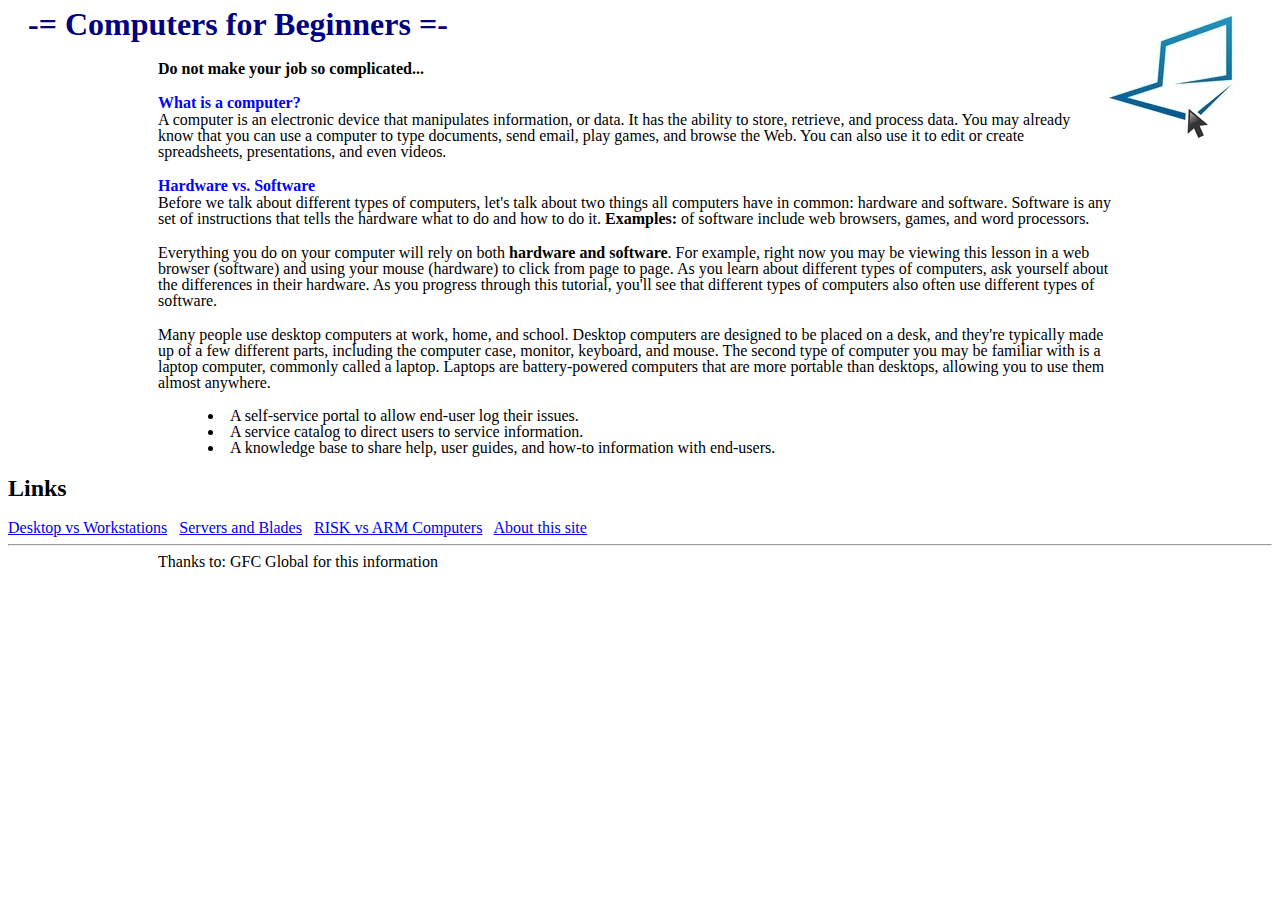
<file: index.html>
<!DOCTYPE html PUBLIC>
<html>
<head>
 <title> Make I.T. Simple </title>
 <link rel="stylesheet" type="text/css" media="screen" href="css/screen.css" />
</head>

<body>
 <img align= "right" src="images/bg.jpg" alt=""> 
 <h1> -= Computers for Beginners =- </h1> 
 <p><strong>Do not make your job so complicated... </strong></p> 
 <br>

 <p> <font color="blue"> <b>What is a computer? </b> </font> <br> </p>
<p> A computer is an electronic device that manipulates information, or data. It has the ability to store, retrieve, and process data. You may already know that you can use a computer to type documents, send email, play games, and browse the Web. You can also use it to edit or create spreadsheets, presentations, and even videos. </p>
<br> 
<p> <font color="blue"> <b>Hardware vs. Software </b> </font> <br> </p>
<p>Before we talk about different types of computers, let's talk about two things all computers have in common: hardware and software. Software is any set of instructions that tells the hardware what to do and how to do it. <b>Examples:</b> of software include web browsers, games, and word processors.</p>
<br>
<p>Everything you do on your computer will rely on both <b>hardware and software</b>. For example, right now you may be viewing this lesson in a web browser (software) and using your mouse (hardware) to click from page to page. As you learn about different types of computers, ask yourself about the differences in their hardware. As you progress through this tutorial, you'll see that different types of computers also often use different types of software.</p>
<br>
<p>Many people use desktop computers at work, home, and school. Desktop computers are designed to be placed on a desk, and they're typically made up of a few different parts, including the computer case, monitor, keyboard, and mouse. The second type of computer you may be familiar with is a laptop computer, commonly called a laptop. Laptops are battery-powered computers that are more portable than desktops, allowing you to use them almost anywhere.</p>
<br>

     <li style="padding-left: 200px"> A self-service portal to allow end-user log their issues.</li>
     <li style="padding-left: 200px"> A service catalog to direct users to service information.</li>
     <li style="padding-left: 200px"> A knowledge base to share help, user guides, and how-to information with end-users.</li>


    <h2>Links</h2>
    <a HREF="pages/desktop+ws.html">Desktop vs Workstations</a> &nbsp
    <a HREF="pages/server.html">Servers and Blades</a> &nbsp
    <a HREF="pages/risk.html">RISK vs ARM Computers</a> &nbsp
    <a HREF="pages/about.html">About this site</a>

<hr>

<p>Thanks to: GFC Global for this information </p>

</body>
</html>
</file>
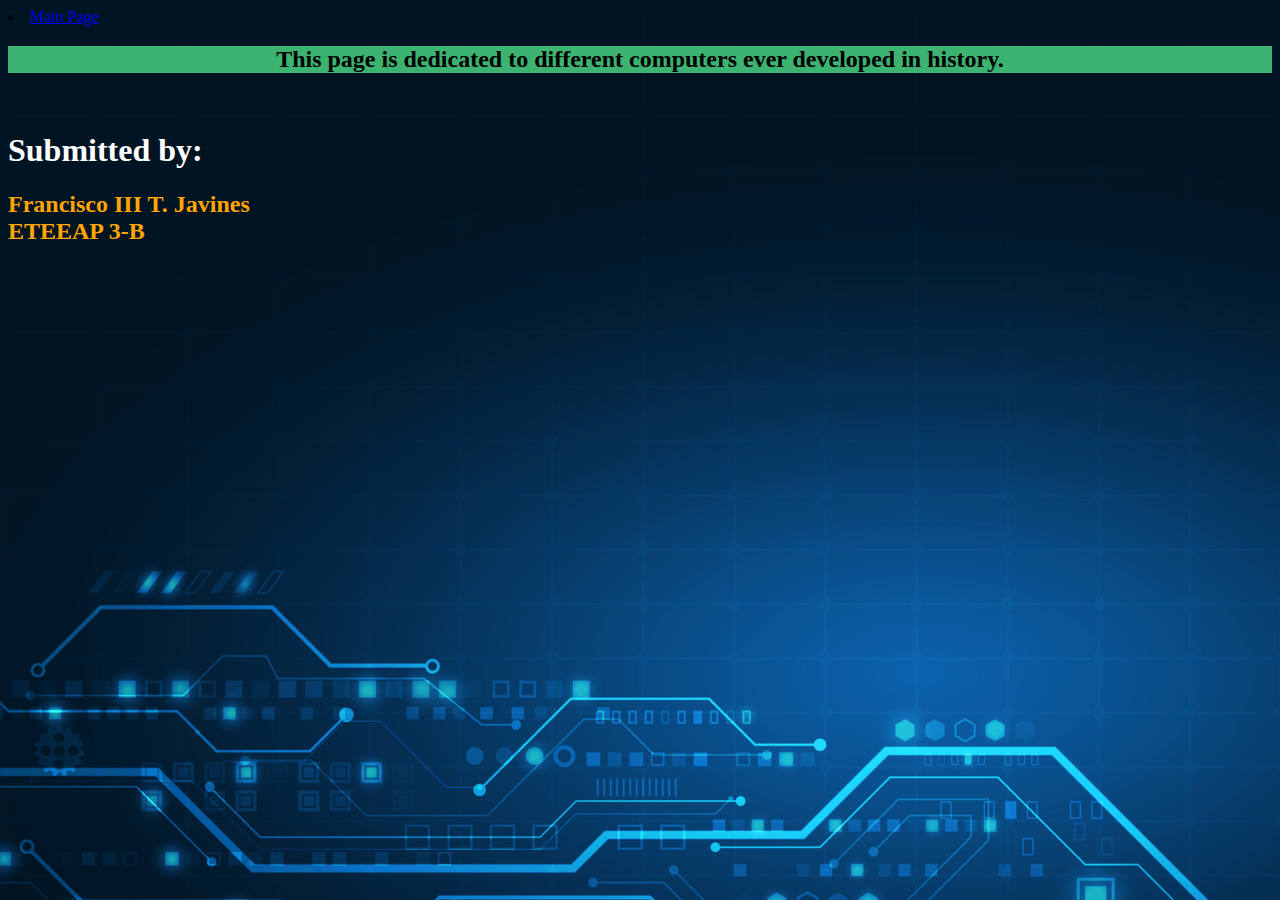
<file: pages/about.html>
<!DOCTYPE html PUBLIC>
<html>
<head>
    <title> About Me </title>
    <link rel="stylesheet" href="../css/bg.css">
</head>

<body>
    <li><a href="../index.html">Main Page</a></li>
    <h2 align="middle" style="background-color:MediumSeaGreen;"> This page is dedicated to different computers ever developed in history. </h2>

    <br>
    <font color= "white">
    <h1>Submitted by: </h1> </font>
    <font color= "orange">
        <h2>
     <b> Francisco III T. Javines </b>
     <br>
        ETEEAP 3-B
        </h2>
    </font>
</body>
</html>
</file>
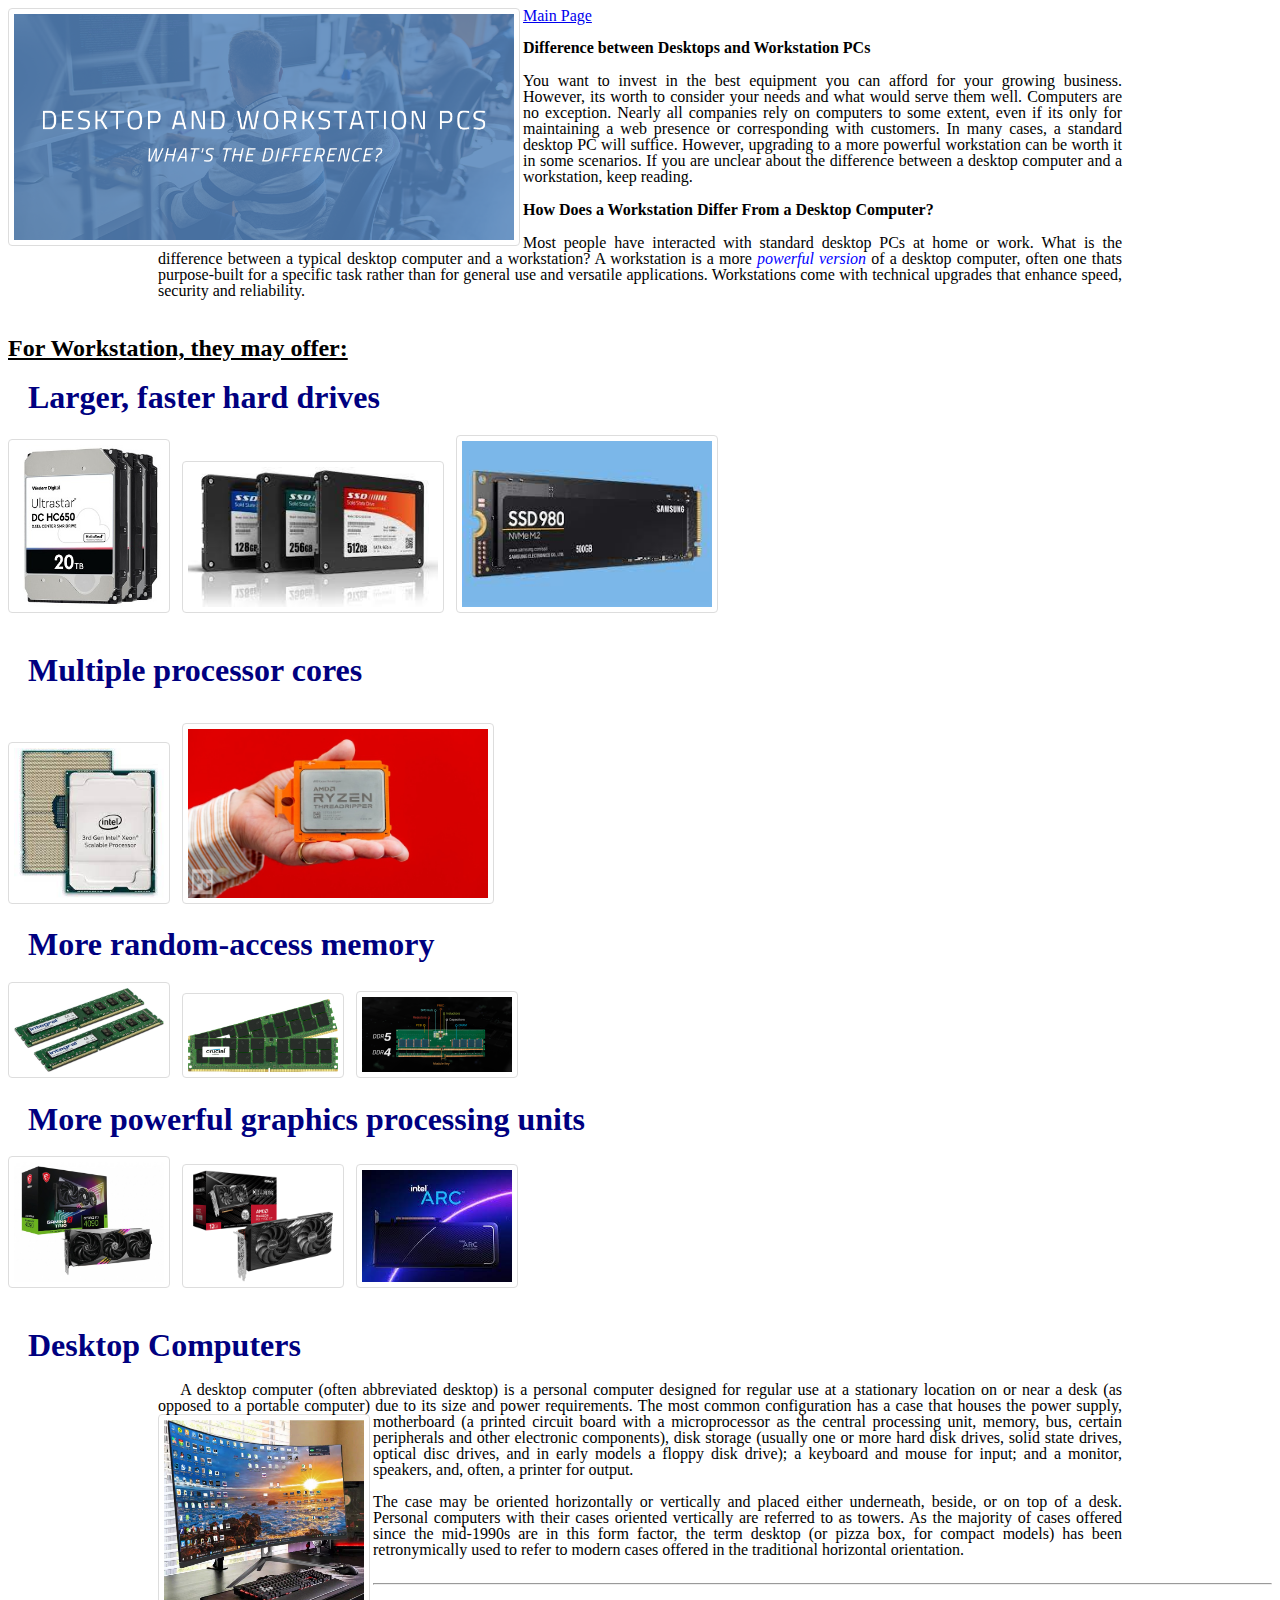
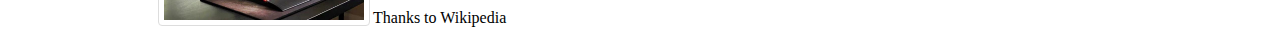
<file: pages/desktop+ws.html>
<!DOCTYPE html PUBLIC>
<html>
<head>
<title> Desktops and Workstations </title>
<link rel="stylesheet" type="text/css" media="screen" href="../css/screen.css" />

<style>
img {
  border: 1px solid #ddd;
  border-radius: 4px;
  padding: 5px;
  width: 200px;
}
</style>

</head>

<body>
    <img align="left" src="../images/dskws.png" alt="Desktop vs Workstation" style="width: 500px">
     <style="padding-left: 0px"> <a href="../index.html">Main Page</a> </style>
    <br>
    <br>
    <b>Difference between Desktops and Workstation PCs</b>
    <br>
    <br>
    <p align="justify">You want to invest in the best equipment you can afford for your growing business. However, its worth to consider your needs and what would serve them well. Computers are no exception. Nearly all companies rely on computers to some extent, even if its only for maintaining a web presence or corresponding with customers. In many cases, a standard desktop PC will suffice. However, upgrading to a more powerful workstation can be worth it in some scenarios. If you are unclear about the difference between a desktop computer and a workstation, keep reading. </p>
    <br>
    <strong> How Does a Workstation Differ From a Desktop Computer? </strong>
    <br>
    <br>
    <p align="justify"> Most people have interacted with standard desktop PCs at home or work. What is the difference between a typical desktop computer and a workstation? A workstation is a more <i> <font color="blue"> powerful version</font></i> of a desktop computer, often one thats purpose-built for a specific task rather than for general use and versatile applications. Workstations come with technical upgrades that enhance speed, security and reliability.</p>
    <br>
    <h2> <b> <u> For Workstation, they may offer: </u> </b> </h2>
    
    <h1> Larger, faster hard drives </h1>
    <img src="../images/hd1.jpg" alt="Hard Disk" style="width: 150px"> &nbsp
    <img src="../images/ssd.jpg" alt="SSD" style="width: 250px"> &nbsp
    <img src="../images/nvme.jpg" alt="NVME" style="width: 250px">
    <br>
    <br>
    <h1> Multiple processor cores </h1>
    <br>
    <img src="../images/xeon1.jpg" alt="Intel Xeon" style="width: 150px"> &nbsp
    <img src="../images/threadripper.jpg" alt="Threadripper" style="width: 300px"> &nbsp
    
    <h1> More random-access memory </h1>
    <img src="../images/ddr3.jpg" alt="Intel i9" style="width: 150px"> &nbsp
    <img src="../images/ddr4.png" alt="Ryzen 9" style="width: 150px"> &nbsp
    <img src="../images/ddr5.jpg" alt="Ryzen 9" style="width: 150px">
    
    <h1> More powerful graphics processing units </h1>
    <img src="../images/4090.jpg" alt="Intel i9" style="width: 150px"> &nbsp
    <img src="../images/rx47700xt.png" alt="Ryzen 9" style="width: 150px"> &nbsp
    <img src="../images/iARC.jpg" alt="Intel ARC" style="width: 150px">
    <br>
    <br>
    <h1>Desktop Computers</h1>
    <p align="justify"> &nbsp &nbsp  A desktop computer (often abbreviated desktop) is a personal computer designed for regular use at a stationary location on or near a desk (as opposed to a portable computer) due to its size and power requirements. The most common configuration has a case that houses the power supply, motherboard <img src="../images/desktop.jpg" align="left" alt="Desktop PC" style="width: 200px"> (a printed circuit board with a microprocessor as the central processing unit, memory, bus, certain peripherals and other electronic components), disk storage (usually one or more   hard disk drives, solid state drives, optical disc drives, and in early models a floppy disk drive); a keyboard and mouse for input; and a monitor, speakers, and, often, a printer for output.
    <br>
    <br>
    The case may be oriented horizontally or vertically and placed either underneath, beside, or on top of a desk. Personal computers with their cases oriented vertically are referred to as towers. As the majority of cases offered since the mid-1990s are in this form factor, the term desktop (or pizza box, for compact models) has been retronymically used to refer to modern cases offered in the traditional horizontal orientation. </p>
    <br>
    <hr>
    <br>
    <p>Thanks to Wikipedia</p>
    <br>
</body>
</html>
</file>
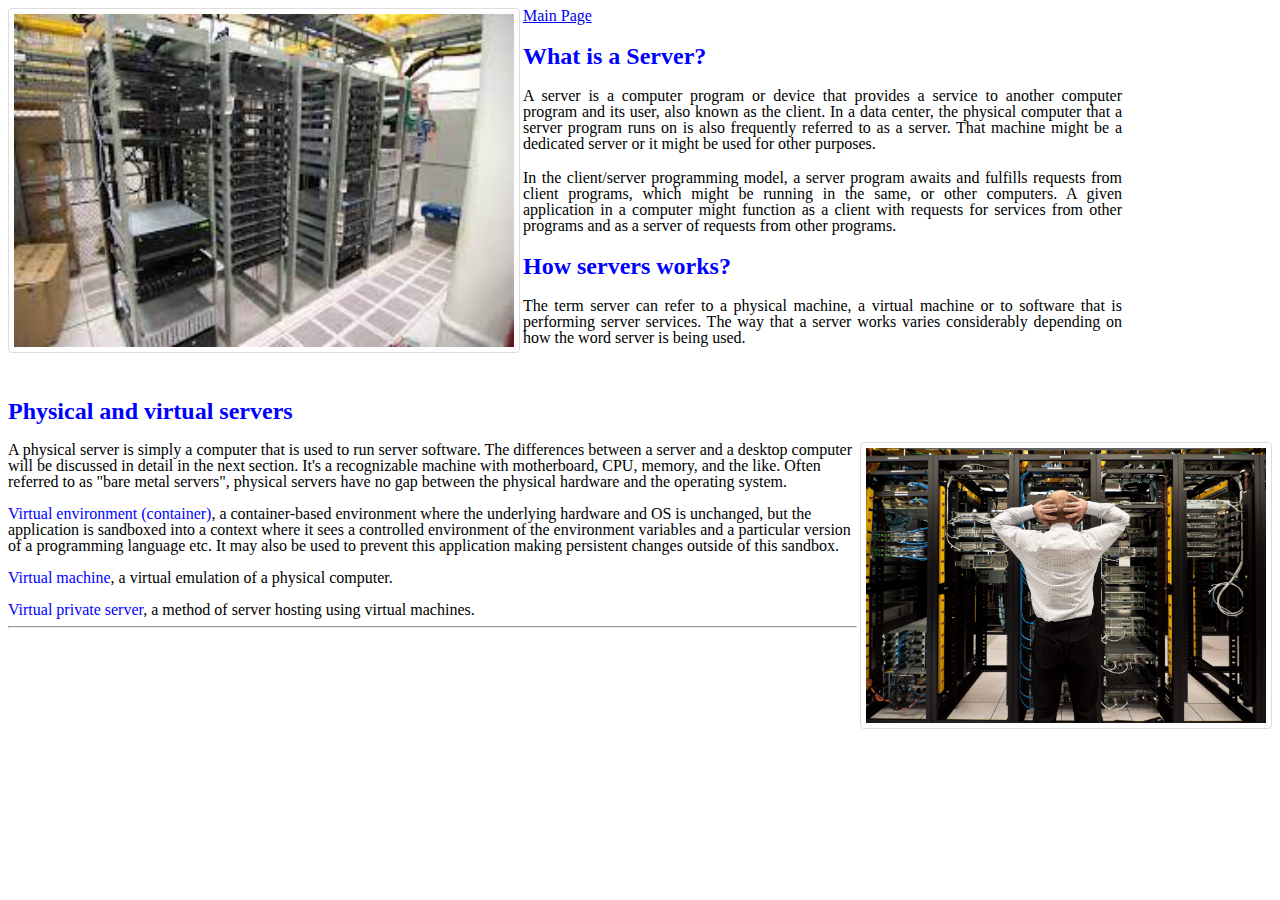
<file: pages/server.html>
<!DOCTYPE html PUBLIC>
<html>
<head>
<title> Servers </title>
<link rel="stylesheet" type="text/css" media="screen" href="../css/screen.css" />

<style>
img {
  border: 1px solid #ddd;
  border-radius: 4px;
  padding: 5px;
  width: 150px;
}
</style>
</head>

<body>
  <img align="left" src="../images/rack1.jpg" alt="Rack Layout" style="width: 500px">
  <a href="../index.html">Main Page</a>
     
<h2> <font color="blue"> What is a Server? </font> </h2>
<p align="justify">A server is a computer program or device that provides a service to another computer program and its user, also known as the client. In a data center, the physical computer that a server program runs on is also frequently referred to as a server. That machine might be a dedicated server or it might be used for other purposes. </p>
<br>
<p align="justify">In the client/server programming model, a server program awaits and fulfills requests from client programs, which might be running in the same, or other computers. A given application in a computer might function as a client with requests for services from other programs and as a server of requests from other programs.</p>

<h2> <font color="blue"> How servers works? </font></h2>
<p align="justify"> The term server can refer to a physical machine, a virtual machine or to software that is performing server services. The way that a server works varies considerably depending on how the word server is being used. </p>
<br>
<br>
<h2><font color="blue"> Physical and virtual servers </font></h2>
<img align="right" src="../images/rack2.jpg" alt="Rack Layout" style="width: 400px">
A physical server is simply a computer that is used to run server software. The differences between a server and a desktop computer will be discussed in detail in the next section. It's a recognizable machine with motherboard, CPU, memory, and the like. Often referred to as "bare metal servers", physical servers have no gap between the physical hardware and the operating system.
<br>
<br>
<font color="blue">Virtual environment (container)</font>, a container-based environment where the underlying hardware and OS is unchanged, but the application is sandboxed into a context where it sees a controlled environment of the environment variables and a particular version of a programming language etc. It may also be used to prevent this application making persistent changes outside of this sandbox.
<br>
<br>
<font color="blue">Virtual machine</font>, a virtual emulation of a physical computer.
<br>
<br>
<font color="blue">Virtual private server</font>, a method of server hosting using virtual machines.
    
<hr>

</body>
</html>
</file>
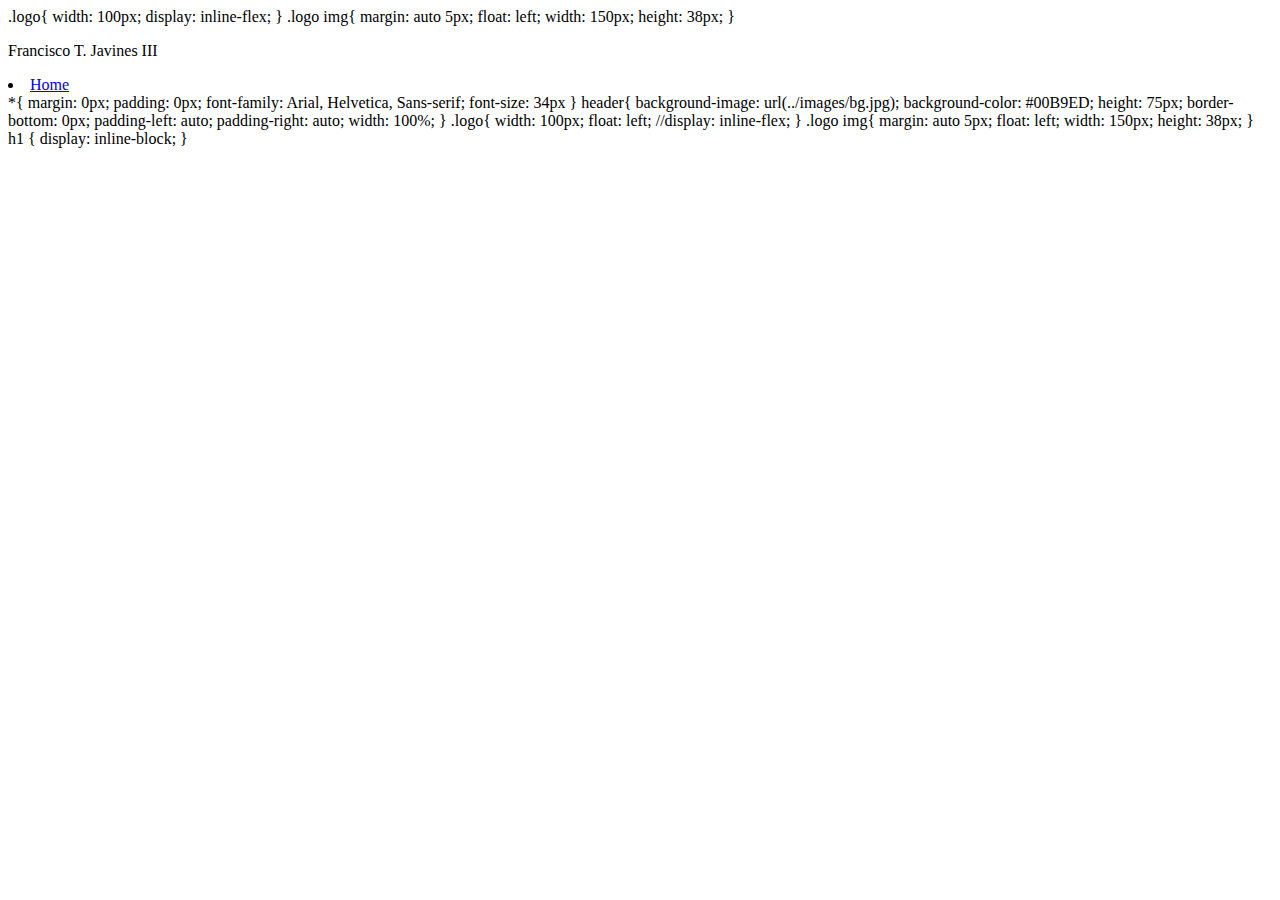
<file: pages/test.html>
<!DOCTYPE html PUBLIC>
<html>
<head>
<title> Risk Computers </title>

.logo{
    width: 100px;
    display: inline-flex;
}

.logo img{
    margin: auto 5px;
    float: left;
    width: 150px;
    height: 38px;
}

</head>



<body>
    <p> Francisco T. Javines III</p>
    <li><a href="../index.html">Home</a></li>
	
	*{
      margin: 0px;
      padding: 0px;
      font-family: Arial, Helvetica, Sans-serif;
      font-size: 34px
    }


    header{
        background-image: url(../images/bg.jpg);
        background-color: #00B9ED;
        height: 75px;
        border-bottom: 0px;
        padding-left: auto;
        padding-right: auto;
        width: 100%; 

    }   

    .logo{
        width: 100px;
        float: left;
        //display: inline-flex;
        }

    .logo img{
        margin: auto 5px;
        float: left;
        width: 150px;
        height: 38px;
    }
	
    h1 {
        display: inline-block;
    }
	
</body>
</html>
</file>
<file: css/bg.css>
body{
    background-image: url('../images/background.jpg');
}
</file>
<file: css/screen.css>
/* importing of  stylesheets for reset and formatting */

@import url("reset.css");
@import url("myboarders.css");

/* end import/hide */
</file>
